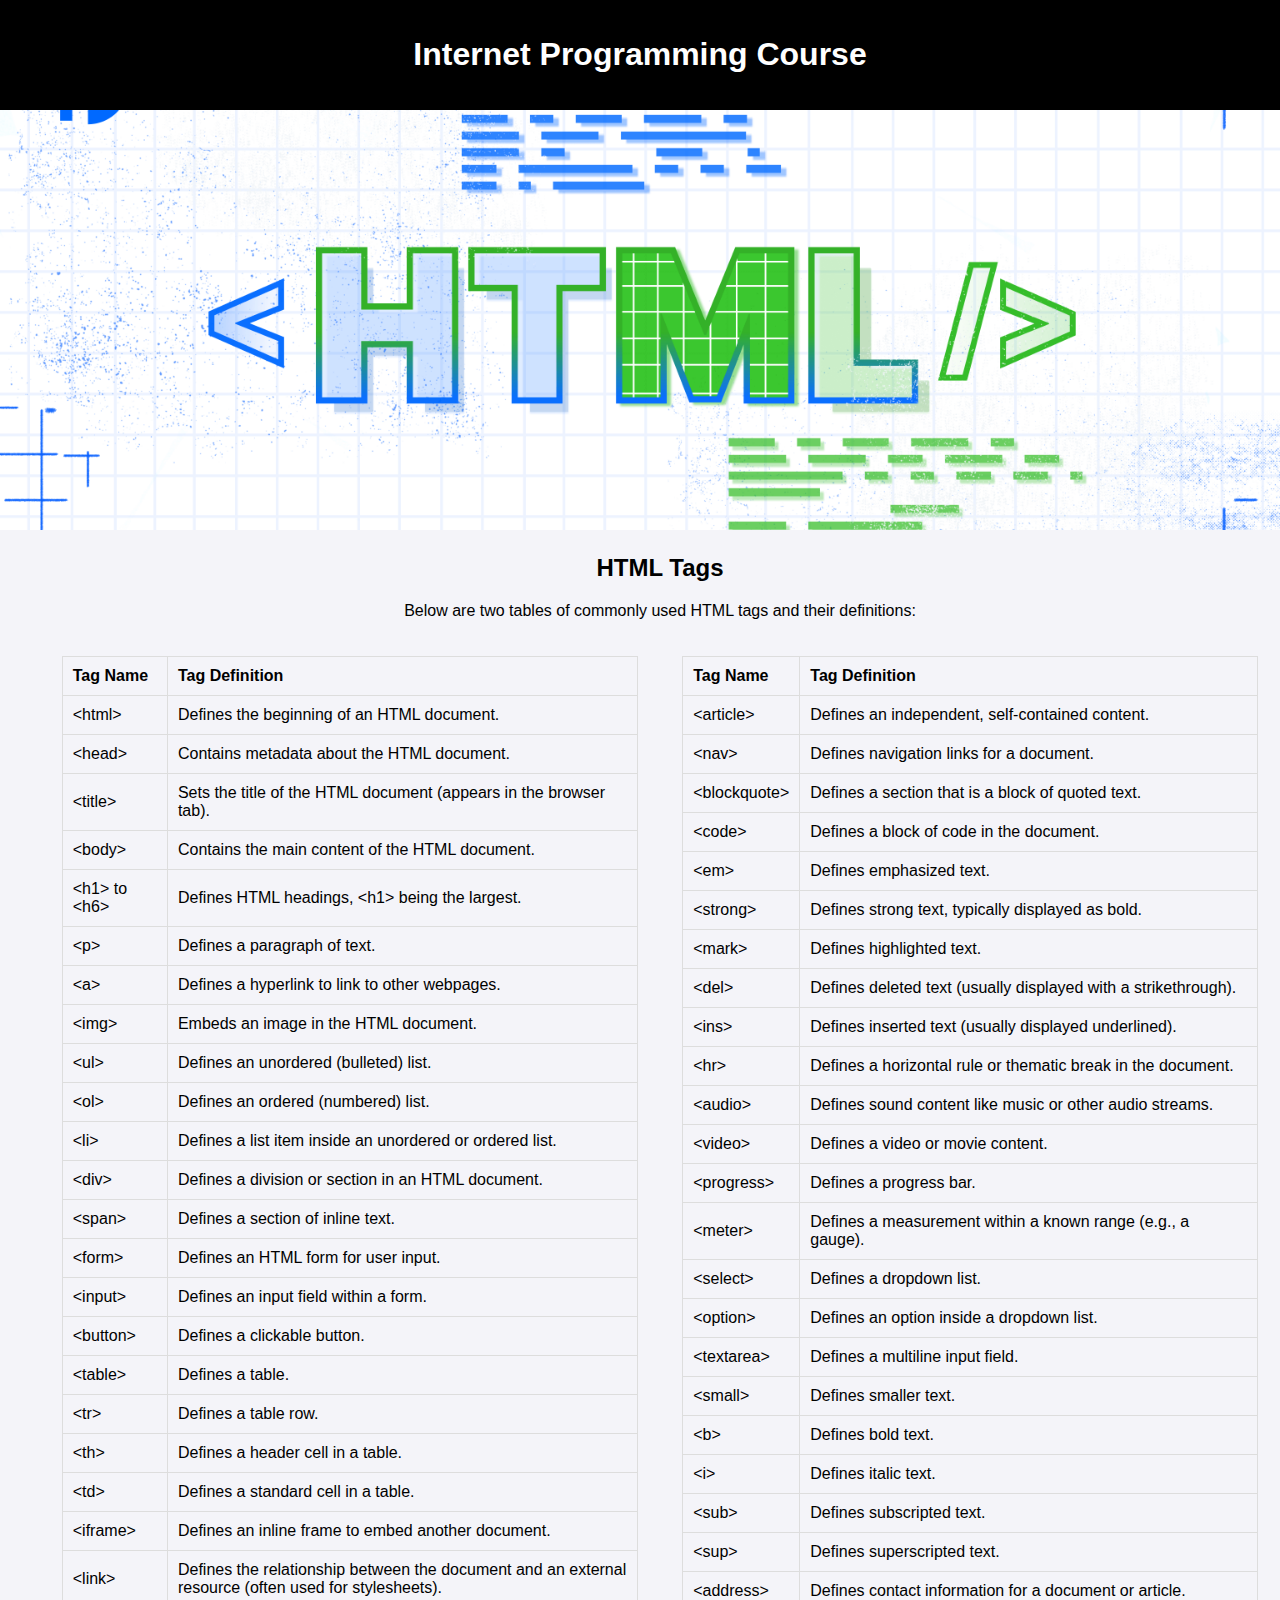
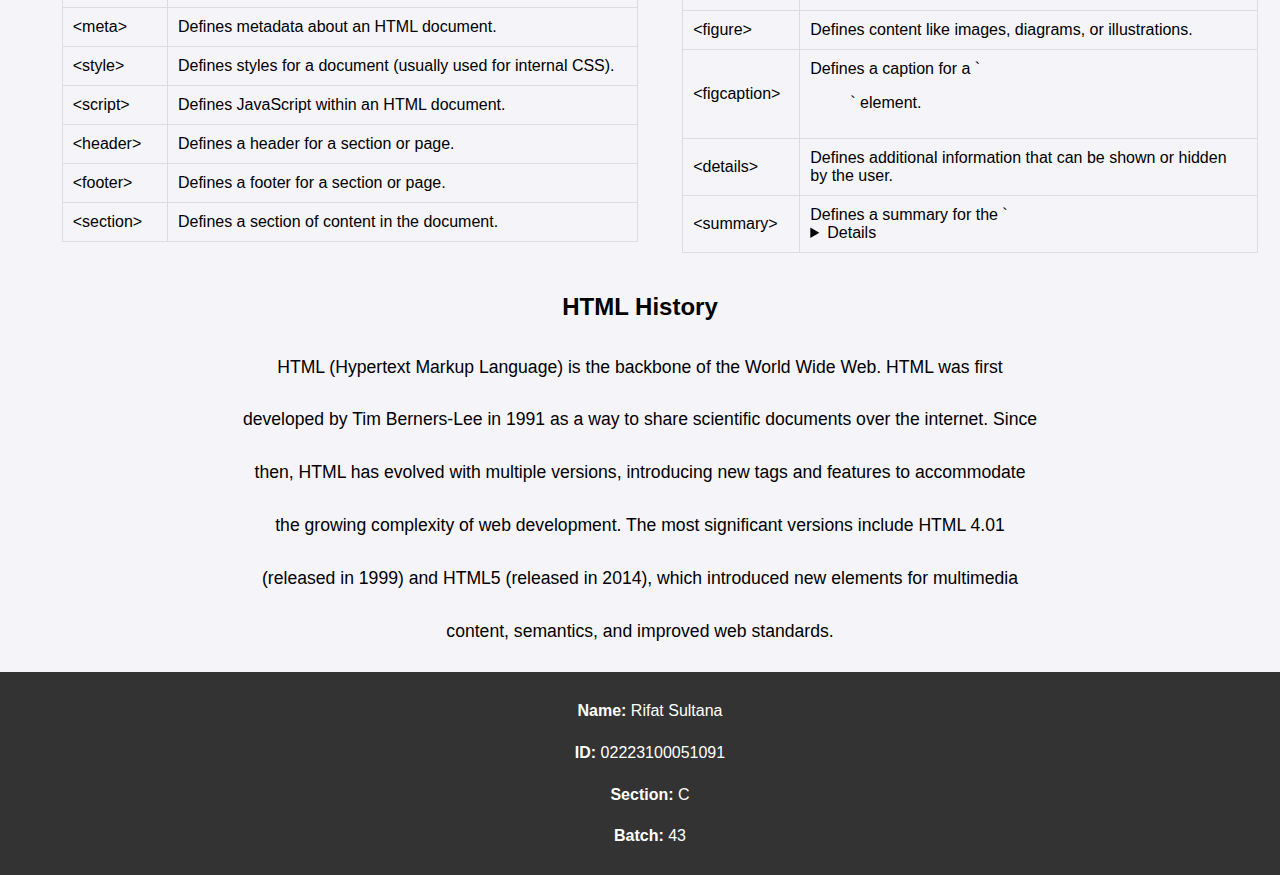
<file: report1.html>
<!DOCTYPE html>
<html lang="en">
  <head>
    <meta charset="UTF-8" />
    <meta name="viewport" content="width=device-width, initial-scale=1.0" />
    <style>
      body {
        font-family: Arial, sans-serif;
        background-color: #f4f4f9;
        margin: 0;
        padding: 0;
        text-align: center;
      }
      header {
        background-color: black;
        color: white;
        padding: 15px 0;
        text-align: center;
      }
      .banner img {
        width: 100%;
        height: 420px;
        object-fit: cover;
      }
      table {
        width: 45%;
        margin: 20px;
        border-collapse: collapse;
        display: inline-block;
        vertical-align: top;
      }
      th,
      td {
        border: 1px solid #ddd;
        text-align: left;
      }
      th,
      td {
        padding: 10px;
      }
      section {
        margin: 20px;
        width: 100%;
      }
      footer {
        background-color: #333;
        color: white;
        text-align: center;
        padding: 10px;
        width: 100%;
        bottom: 0;
      }
      h2 {
        margin-top: 20px;
      }
      .p {
        font-size: 1.1em;
        line-height: 3;
        margin: 15px 0;
      }
      footer p {
        line-height: 1.6;
      }
    </style>
  </head>
  <body>
    <header>
      <h1>Internet Programming Course</h1>
    </header>

    <div class="banner">
      <img src="./html.png" alt="HTML Banner" />
    </div>

    <section>
      <h2>HTML Tags</h2>
      <p>
        Below are two tables of commonly used HTML tags and their definitions:
      </p>

      <!-- First Table -->
      <table>
        <tr>
          <th>Tag Name</th>
          <th>Tag Definition</th>
        </tr>
        <tr>
          <td>&lt;html&gt;</td>
          <td>Defines the beginning of an HTML document.</td>
        </tr>
        <tr>
          <td>&lt;head&gt;</td>
          <td>Contains metadata about the HTML document.</td>
        </tr>
        <tr>
          <td>&lt;title&gt;</td>
          <td>Sets the title of the HTML document (appears in the browser tab).</td>
        </tr>
        <tr>
          <td>&lt;body&gt;</td>
          <td>Contains the main content of the HTML document.</td>
        </tr>
        <tr>
          <td>&lt;h1&gt; to &lt;h6&gt;</td>
          <td>Defines HTML headings, &lt;h1&gt; being the largest.</td>
        </tr>
        <tr>
          <td>&lt;p&gt;</td>
          <td>Defines a paragraph of text.</td>
        </tr>
        <tr>
          <td>&lt;a&gt;</td>
          <td>Defines a hyperlink to link to other webpages.</td>
        </tr>
        <tr>
          <td>&lt;img&gt;</td>
          <td>Embeds an image in the HTML document.</td>
        </tr>
        <tr>
          <td>&lt;ul&gt;</td>
          <td>Defines an unordered (bulleted) list.</td>
        </tr>
        <tr>
          <td>&lt;ol&gt;</td>
          <td>Defines an ordered (numbered) list.</td>
        </tr>
        <tr>
          <td>&lt;li&gt;</td>
          <td>Defines a list item inside an unordered or ordered list.</td>
        </tr>
        <tr>
          <td>&lt;div&gt;</td>
          <td>Defines a division or section in an HTML document.</td>
        </tr>
        <tr>
          <td>&lt;span&gt;</td>
          <td>Defines a section of inline text.</td>
        </tr>
        <tr>
          <td>&lt;form&gt;</td>
          <td>Defines an HTML form for user input.</td>
        </tr>
        <tr>
          <td>&lt;input&gt;</td>
          <td>Defines an input field within a form.</td>
        </tr>
        <tr>
          <td>&lt;button&gt;</td>
          <td>Defines a clickable button.</td>
        </tr>
        <tr>
          <td>&lt;table&gt;</td>
          <td>Defines a table.</td>
        </tr>
        <tr>
          <td>&lt;tr&gt;</td>
          <td>Defines a table row.</td>
        </tr>
        <tr>
          <td>&lt;th&gt;</td>
          <td>Defines a header cell in a table.</td>
        </tr>
        <tr>
          <td>&lt;td&gt;</td>
          <td>Defines a standard cell in a table.</td>
        </tr>
        <tr>
          <td>&lt;iframe&gt;</td>
          <td>Defines an inline frame to embed another document.</td>
        </tr>
        <tr>
          <td>&lt;link&gt;</td>
          <td>Defines the relationship between the document and an external resource (often used for stylesheets).</td>
        </tr>
        <tr>
          <td>&lt;meta&gt;</td>
          <td>Defines metadata about an HTML document.</td>
        </tr>
        <tr>
          <td>&lt;style&gt;</td>
          <td>Defines styles for a document (usually used for internal CSS).</td>
        </tr>
        
        <tr>
          <td>&lt;script&gt;</td>
          <td>Defines JavaScript within an HTML document.</td>
        </tr>
        <tr>
          <td>&lt;header&gt;</td>
          <td>Defines a header for a section or page.</td>
        </tr>
        <tr>
          <td>&lt;footer&gt;</td>
          <td>Defines a footer for a section or page.</td>
        </tr>
        <tr>
          <td>&lt;section&gt;</td>
          <td>Defines a section of content in the document.</td>
        </tr>
      </table>
      
      <!-- Second Table -->
      <table>
        <tr>
          <th>Tag Name</th>
          <th>Tag Definition</th>
        </tr>
        <tr>
          <td>&lt;article&gt;</td>
          <td>Defines an independent, self-contained content.</td>
        </tr>
        <tr>
          <td>&lt;nav&gt;</td>
          <td>Defines navigation links for a document.</td>
        </tr>
        <tr>
          <td>&lt;blockquote&gt;</td>
          <td>Defines a section that is a block of quoted text.</td>
        </tr>
        <tr>
          <td>&lt;code&gt;</td>
          <td>Defines a block of code in the document.</td>
        </tr>
        <tr>
          <td>&lt;em&gt;</td>
          <td>Defines emphasized text.</td>
        </tr>
        <tr>
          <td>&lt;strong&gt;</td>
          <td>Defines strong text, typically displayed as bold.</td>
        </tr>
        <tr>
          <td>&lt;mark&gt;</td>
          <td>Defines highlighted text.</td>
        </tr>
        <tr>
          <td>&lt;del&gt;</td>
          <td>Defines deleted text (usually displayed with a strikethrough).</td>
        </tr>
        <tr>
          <td>&lt;ins&gt;</td>
          <td>Defines inserted text (usually displayed underlined).</td>
        </tr>
        <tr>
          <td>&lt;hr&gt;</td>
          <td>Defines a horizontal rule or thematic break in the document.</td>
        </tr>
        <tr>
          <td>&lt;audio&gt;</td>
          <td>Defines sound content like music or other audio streams.</td>
        </tr>
        <tr>
          <td>&lt;video&gt;</td>
          <td>Defines a video or movie content.</td>
        </tr>
        <tr>
          <td>&lt;progress&gt;</td>
          <td>Defines a progress bar.</td>
        </tr>
        <tr>
          <td>&lt;meter&gt;</td>
          <td>Defines a measurement within a known range (e.g., a gauge).</td>
        </tr>
        <tr>
          <td>&lt;select&gt;</td>
          <td>Defines a dropdown list.</td>
        </tr>
        <tr>
          <td>&lt;option&gt;</td>
          <td>Defines an option inside a dropdown list.</td>
        </tr>
        <tr>
          <td>&lt;textarea&gt;</td>
          <td>Defines a multiline input field.</td>
        </tr>
        <tr>
          <td>&lt;small&gt;</td>
          <td>Defines smaller text.</td>
        </tr>
        <tr>
          <td>&lt;b&gt;</td>
          <td>Defines bold text.</td>
        </tr>
        <tr>
          <td>&lt;i&gt;</td>
          <td>Defines italic text.</td>
        </tr>
        <tr>
          <td>&lt;sub&gt;</td>
          <td>Defines subscripted text.</td>
        </tr>
        <tr>
          <td>&lt;sup&gt;</td>
          <td>Defines superscripted text.</td>
        </tr>
        <tr>
          <td>&lt;address&gt;</td>
          <td>Defines contact information for a document or article.</td>
        </tr>
        <tr>
          <td>&lt;figure&gt;</td>
          <td>Defines content like images, diagrams, or illustrations.</td>
        </tr>
        <tr>
          <td>&lt;figcaption&gt;</td>
          <td>Defines a caption for a `<figure>` element.</td>
        </tr>
        <tr>
          <td>&lt;details&gt;</td>
          <td>Defines additional information that can be shown or hidden by the user.</td>
        </tr>
        <tr>
          <td>&lt;summary&gt;</td>
          <td>Defines a summary for the `<details>` element.</td>
        </tr>
      </table>
      
    </section>

    <section style="max-width: 800px; margin: 0 auto">
      <h2>HTML History</h2>
      <p class="p">
        HTML (Hypertext Markup Language) is the backbone of the World Wide Web.
        HTML was first developed by Tim Berners-Lee in 1991 as a way to share
        scientific documents over the internet. Since then, HTML has evolved
        with multiple versions, introducing new tags and features to accommodate
        the growing complexity of web development. The most significant versions
        include HTML 4.01 (released in 1999) and HTML5 (released in 2014), which
        introduced new elements for multimedia content, semantics, and improved
        web standards.
      </p>
    </section>
    <footer>
      <p><strong>Name:</strong> Rifat Sultana</p>
      <p><strong>ID:</strong> 02223100051091</p>
      <p><strong>Section:</strong> C</p>
      <p><strong>Batch:</strong> 43</p>
    </footer>
  </body>
</html>
</file>
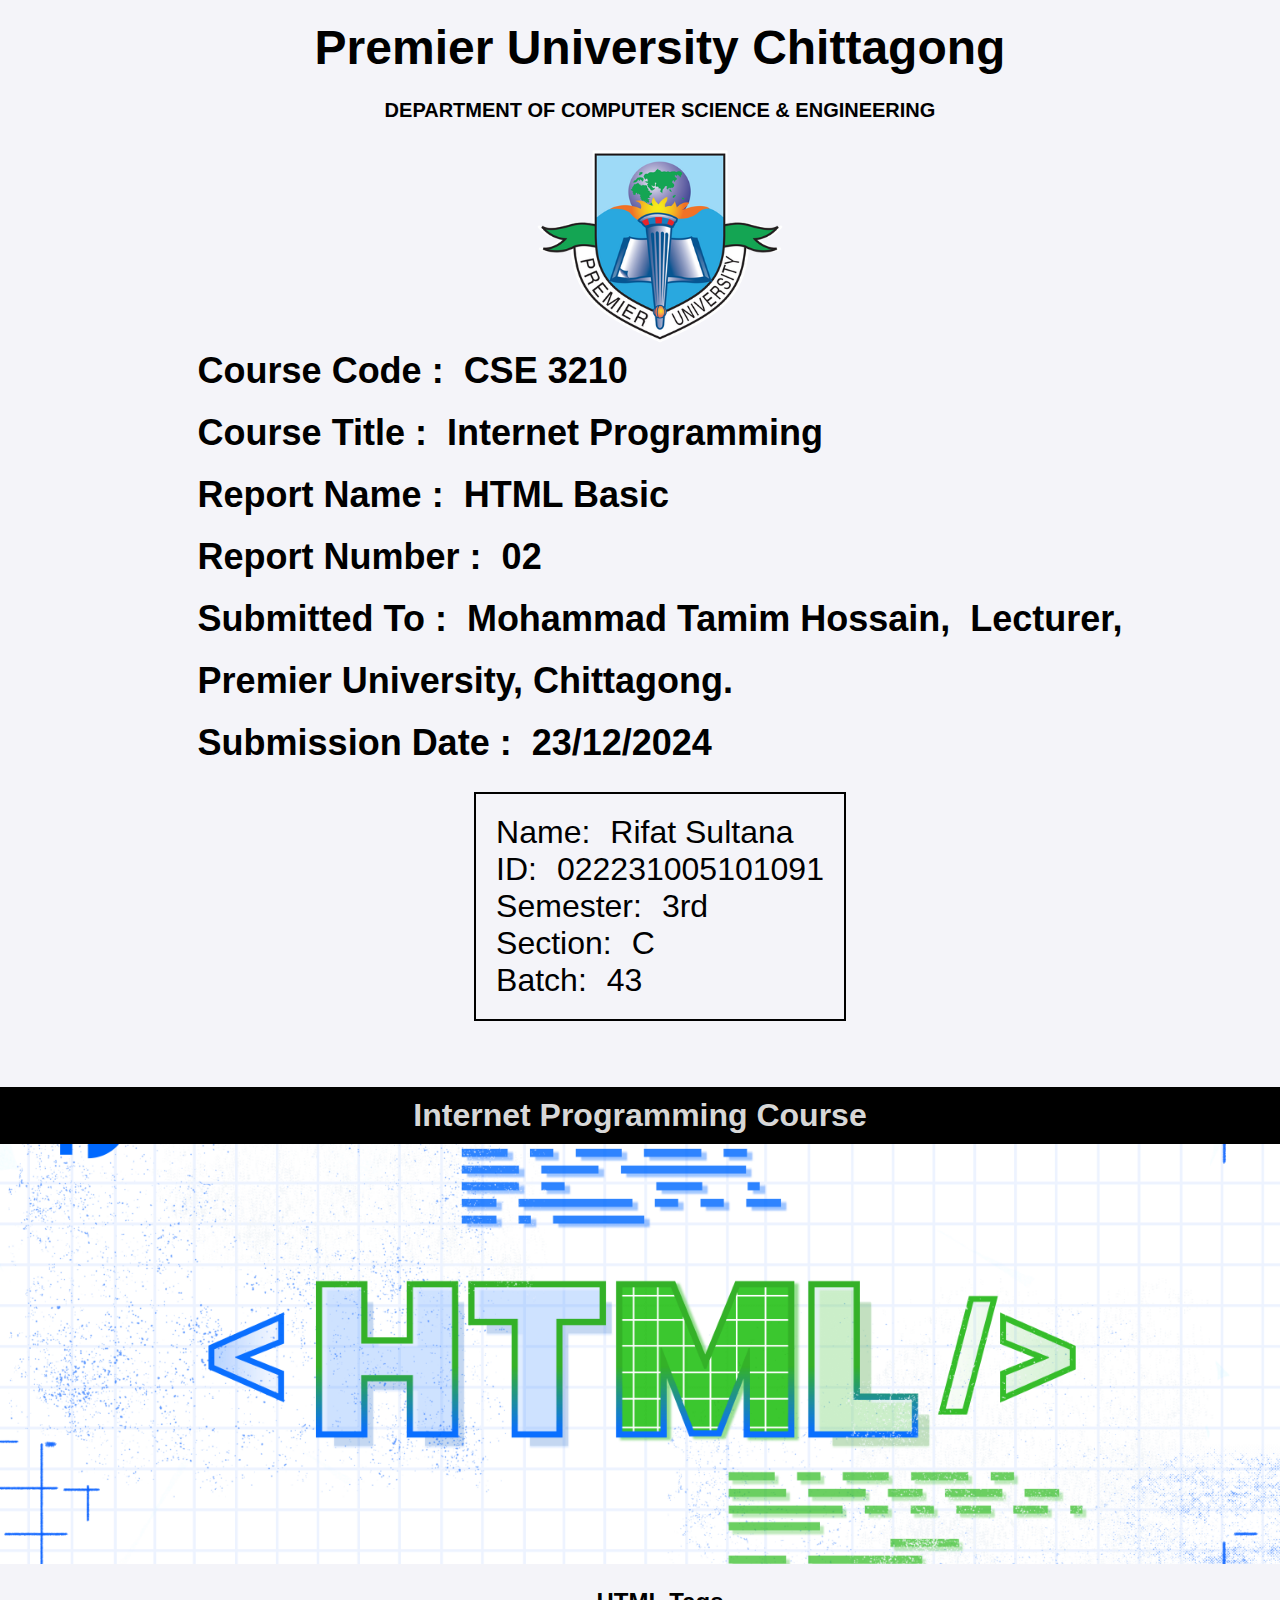
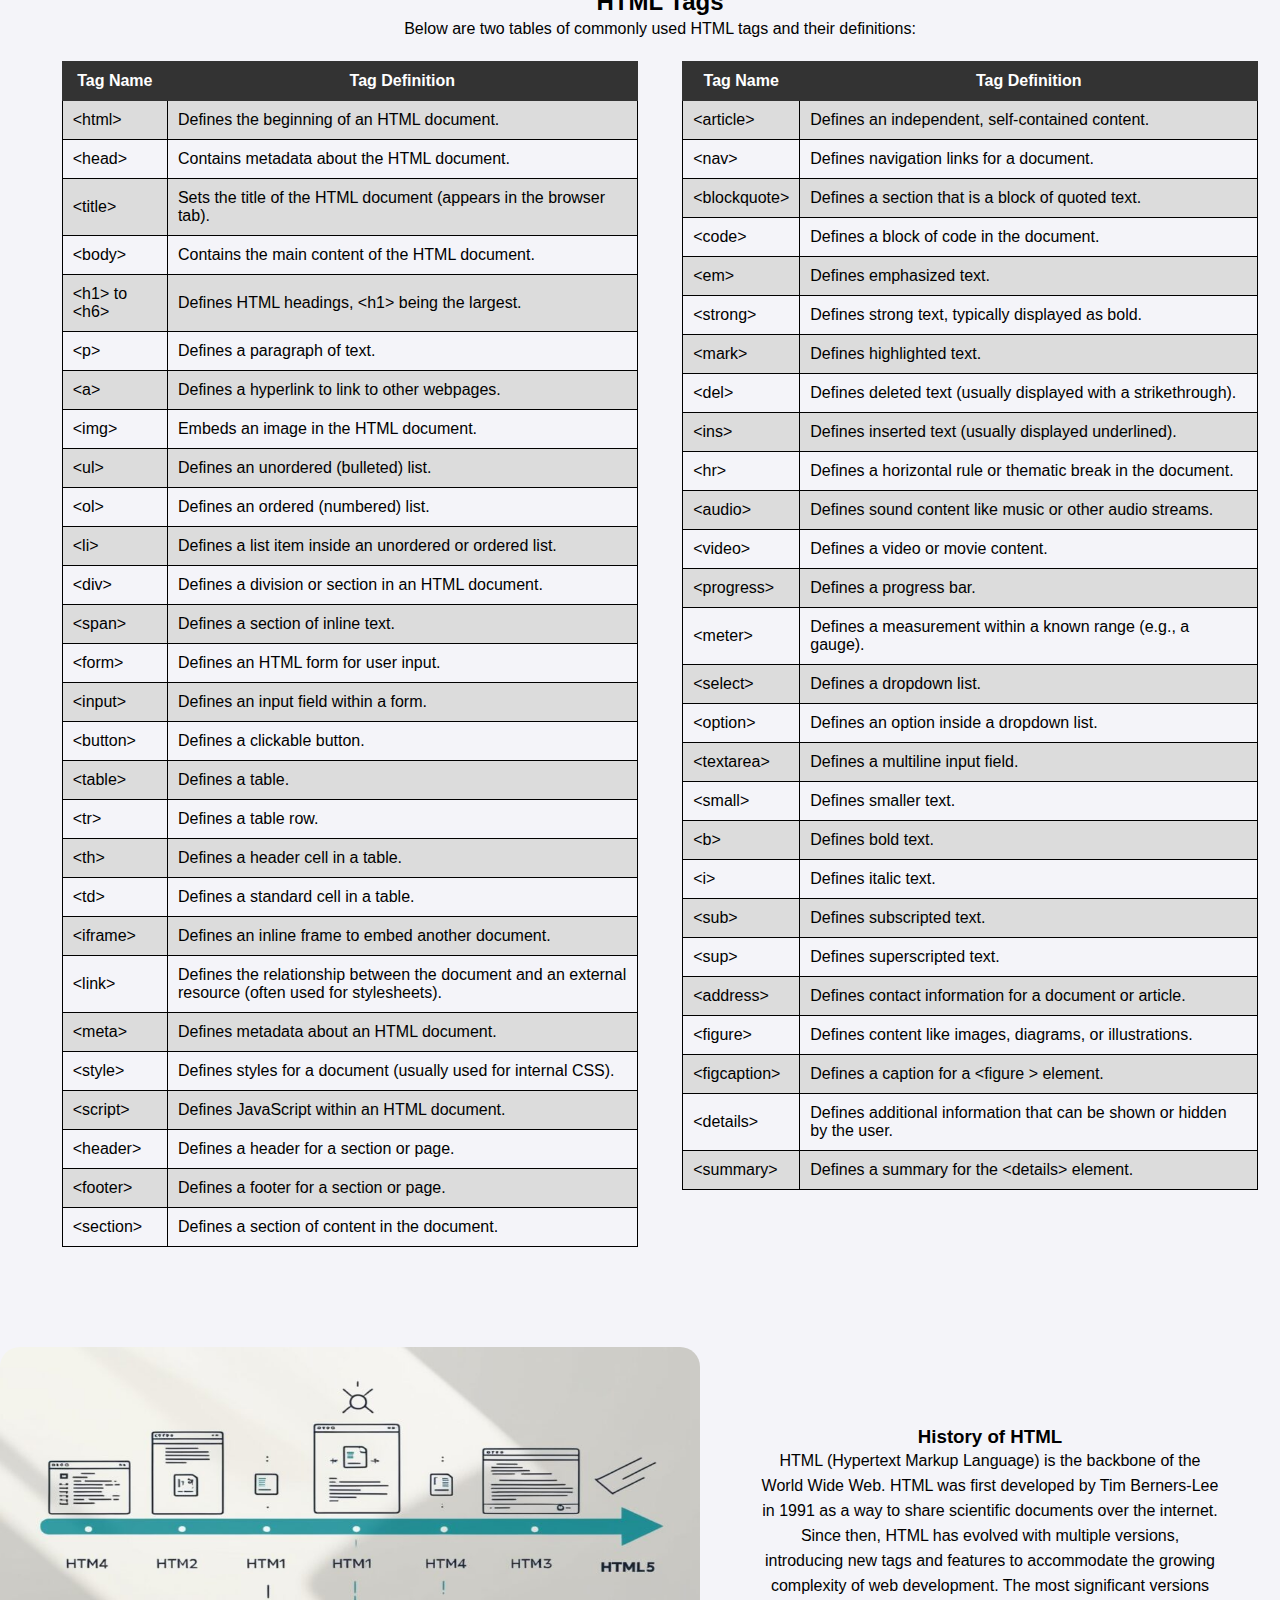
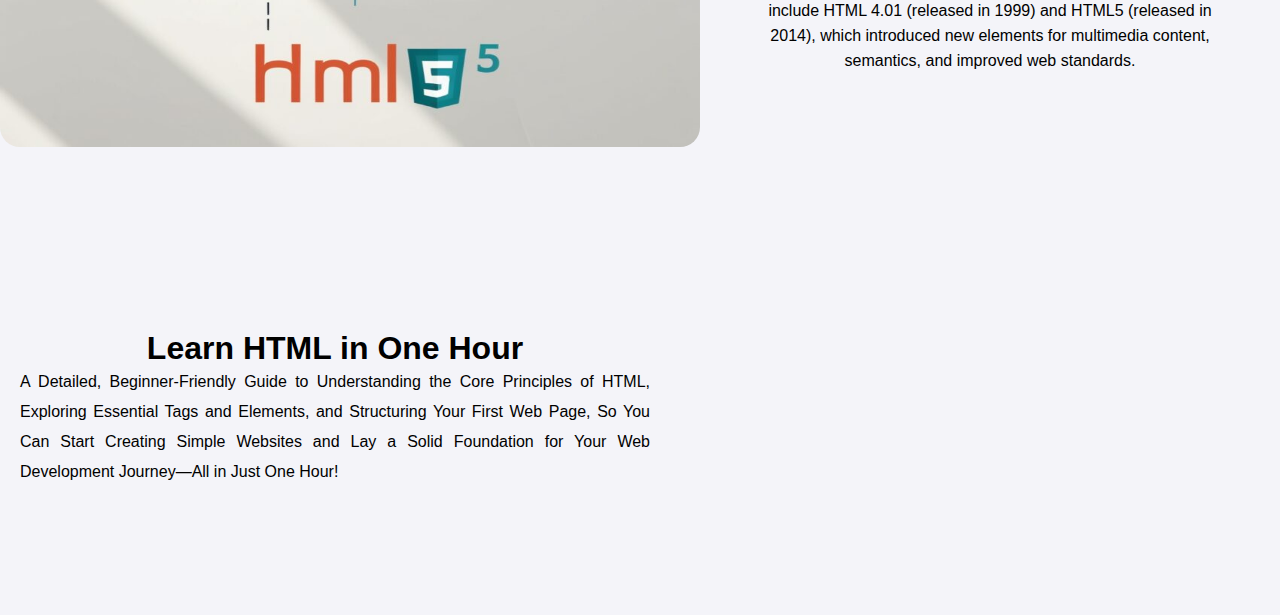
<file: report2.html>
<!DOCTYPE html>
<html lang="en">
  <head>
    <meta charset="UTF-8" />
    <meta name="viewport" content="width=device-width, initial-scale=1.0" />
    <link rel="stylesheet" href="style.css" />
  </head>
  <body>
    <section class="coverPage">
      <div class="heading">
        <h1>Premier University Chittagong</h1>
        <h3>DEPARTMENT OF COMPUTER SCIENCE & ENGINEERING</h3>
        <img
          src="./Logo_of_Premier_University_(PU).png"
          alt="Logo_of_Premier_University_"
          height="200"
          width="300"
        />
      </div>
      <div class="course-title">
        <h1><span>Course Code : </span><span>CSE 3210</span></h1>
        <h1>
          <span>Course Title : </span
          ><span>Internet Programming </span>
        </h1>
        <h1><span>Report Name : </span><span>HTML Basic</span></h1>
        <h1><span>Report Number : </span><span>02</span></h1>
        <h1>
          <span>Submitted To : </span><span>Mohammad Tamim Hossain, </span
          ><span>Lecturer,</span>
        </h1>
        <h1><span>                              Premier University, Chittagong.</span></h1>
        <h1><span>Submission Date : </span><span>23/12/2024</span></h1>
      </div>
      <br>
      <div class="students">
        <h1><span>Name:</span> <span>Rifat Sultana</span></h1>
        <h1><span>ID:</span> <span>022231005101091</span></h1>
        <h1><span>Semester:</span> <span>3rd</span></h1>
        <h1><span>Section:</span> <span>C</span></h1>
        <h1><span>Batch:</span> <span>43</span></h1>
      </div>
    </section>
    <br>
    <br>

    <header>
      <h1> Internet Programming Course</h1>
    </header>

    <div class="banner">
      <img src="./html.png" alt="HTML Banner" />
    </div>

    <section>
      <h2>HTML Tags</h2>
      <p>
        Below are two tables of commonly used HTML tags and their definitions:
      </p>

      <!-- First Table -->
      <table>
        <tr>
          <th>Tag Name</th>
          <th>Tag Definition</th>
        </tr>
        <tr>
          <td>&lt;html&gt;</td>
          <td>Defines the beginning of an HTML document.</td>
        </tr>
        <tr>
          <td>&lt;head&gt;</td>
          <td>Contains metadata about the HTML document.</td>
        </tr>
        <tr>
          <td>&lt;title&gt;</td>
          <td>
            Sets the title of the HTML document (appears in the browser tab).
          </td>
        </tr>
        <tr>
          <td>&lt;body&gt;</td>
          <td>Contains the main content of the HTML document.</td>
        </tr>
        <tr>
          <td>&lt;h1&gt; to &lt;h6&gt;</td>
          <td>Defines HTML headings, &lt;h1&gt; being the largest.</td>
        </tr>
        <tr>
          <td>&lt;p&gt;</td>
          <td>Defines a paragraph of text.</td>
        </tr>
        <tr>
          <td>&lt;a&gt;</td>
          <td>Defines a hyperlink to link to other webpages.</td>
        </tr>
        <tr>
          <td>&lt;img&gt;</td>
          <td>Embeds an image in the HTML document.</td>
        </tr>
        <tr>
          <td>&lt;ul&gt;</td>
          <td>Defines an unordered (bulleted) list.</td>
        </tr>
        <tr>
          <td>&lt;ol&gt;</td>
          <td>Defines an ordered (numbered) list.</td>
        </tr>
        <tr>
          <td>&lt;li&gt;</td>
          <td>Defines a list item inside an unordered or ordered list.</td>
        </tr>
        <tr>
          <td>&lt;div&gt;</td>
          <td>Defines a division or section in an HTML document.</td>
        </tr>
        <tr>
          <td>&lt;span&gt;</td>
          <td>Defines a section of inline text.</td>
        </tr>
        <tr>
          <td>&lt;form&gt;</td>
          <td>Defines an HTML form for user input.</td>
        </tr>
        <tr>
          <td>&lt;input&gt;</td>
          <td>Defines an input field within a form.</td>
        </tr>
        <tr>
          <td>&lt;button&gt;</td>
          <td>Defines a clickable button.</td>
        </tr>
        <tr>
          <td>&lt;table&gt;</td>
          <td>Defines a table.</td>
        </tr>
        <tr>
          <td>&lt;tr&gt;</td>
          <td>Defines a table row.</td>
        </tr>
        <tr>
          <td>&lt;th&gt;</td>
          <td>Defines a header cell in a table.</td>
        </tr>
        <tr>
          <td>&lt;td&gt;</td>
          <td>Defines a standard cell in a table.</td>
        </tr>
        <tr>
          <td>&lt;iframe&gt;</td>
          <td>Defines an inline frame to embed another document.</td>
        </tr>
        <tr>
          <td>&lt;link&gt;</td>
          <td>
            Defines the relationship between the document and an external
            resource (often used for stylesheets).
          </td>
        </tr>
        <tr>
          <td>&lt;meta&gt;</td>
          <td>Defines metadata about an HTML document.</td>
        </tr>
        <tr>
          <td>&lt;style&gt;</td>
          <td>
            Defines styles for a document (usually used for internal CSS).
          </td>
        </tr>

        <tr>
          <td>&lt;script&gt;</td>
          <td>Defines JavaScript within an HTML document.</td>
        </tr>
        <tr>
          <td>&lt;header&gt;</td>
          <td>Defines a header for a section or page.</td>
        </tr>
        <tr>
          <td>&lt;footer&gt;</td>
          <td>Defines a footer for a section or page.</td>
        </tr>
        <tr>
          <td>&lt;section&gt;</td>
          <td>Defines a section of content in the document.</td>
        </tr>
      </table>

      <!-- Second Table -->
      <table>
        <tr>
          <th>Tag Name</th>
          <th>Tag Definition</th>
        </tr>
        <tr>
          <td>&lt;article&gt;</td>
          <td>Defines an independent, self-contained content.</td>
        </tr>
        <tr>
          <td>&lt;nav&gt;</td>
          <td>Defines navigation links for a document.</td>
        </tr>
        <tr>
          <td>&lt;blockquote&gt;</td>
          <td>Defines a section that is a block of quoted text.</td>
        </tr>
        <tr>
          <td>&lt;code&gt;</td>
          <td>Defines a block of code in the document.</td>
        </tr>
        <tr>
          <td>&lt;em&gt;</td>
          <td>Defines emphasized text.</td>
        </tr>
        <tr>
          <td>&lt;strong&gt;</td>
          <td>Defines strong text, typically displayed as bold.</td>
        </tr>
        <tr>
          <td>&lt;mark&gt;</td>
          <td>Defines highlighted text.</td>
        </tr>
        <tr>
          <td>&lt;del&gt;</td>
          <td>
            Defines deleted text (usually displayed with a strikethrough).
          </td>
        </tr>
        <tr>
          <td>&lt;ins&gt;</td>
          <td>Defines inserted text (usually displayed underlined).</td>
        </tr>
        <tr>
          <td>&lt;hr&gt;</td>
          <td>Defines a horizontal rule or thematic break in the document.</td>
        </tr>
        <tr>
          <td>&lt;audio&gt;</td>
          <td>Defines sound content like music or other audio streams.</td>
        </tr>
        <tr>
          <td>&lt;video&gt;</td>
          <td>Defines a video or movie content.</td>
        </tr>
        <tr>
          <td>&lt;progress&gt;</td>
          <td>Defines a progress bar.</td>
        </tr>
        <tr>
          <td>&lt;meter&gt;</td>
          <td>Defines a measurement within a known range (e.g., a gauge).</td>
        </tr>
        <tr>
          <td>&lt;select&gt;</td>
          <td>Defines a dropdown list.</td>
        </tr>
        <tr>
          <td>&lt;option&gt;</td>
          <td>Defines an option inside a dropdown list.</td>
        </tr>
        <tr>
          <td>&lt;textarea&gt;</td>
          <td>Defines a multiline input field.</td>
        </tr>
        <tr>
          <td>&lt;small&gt;</td>
          <td>Defines smaller text.</td>
        </tr>
        <tr>
          <td>&lt;b&gt;</td>
          <td>Defines bold text.</td>
        </tr>
        <tr>
          <td>&lt;i&gt;</td>
          <td>Defines italic text.</td>
        </tr>
        <tr>
          <td>&lt;sub&gt;</td>
          <td>Defines subscripted text.</td>
        </tr>
        <tr>
          <td>&lt;sup&gt;</td>
          <td>Defines superscripted text.</td>
        </tr>
        <tr>
          <td>&lt;address&gt;</td>
          <td>Defines contact information for a document or article.</td>
        </tr>
        <tr>
          <td>&lt;figure&gt;</td>
          <td>Defines content like images, diagrams, or illustrations.</td>
        </tr>
        <tr>
          <td>&lt;figcaption&gt;</td>
          <td>Defines a caption for a &lt;figure &gt; element.</td>
        </tr>
        <tr>
          <td>&lt;details&gt;</td>
          <td>
            Defines additional information that can be shown or hidden by the
            user.
          </td>
        </tr>
        <tr>
          <td>&lt;summary&gt;</td>
          <td>Defines a summary for the &lt;details&gt; element.</td>
        </tr>
      </table>
    </section>
   
    <section class="history">
      <div>
        <img src="./html5.jpg" />
      </div>
      <div class="history-text">
        <h3>History of HTML</h3>
        <p>
          HTML (Hypertext Markup Language) is the backbone of the World Wide Web.
          HTML was first developed by Tim Berners-Lee in 1991 as a way to share
          scientific documents over the internet. Since then, HTML has evolved
          with multiple versions, introducing new tags and features to
          accommodate the growing complexity of web development. The most
          significant versions include HTML 4.01 (released in 1999) and HTML5
          (released in 2014), which introduced new elements for multimedia
          content, semantics, and improved web standards.
        </p>
      </div>
    </section>
  </section>
  <section class="video-section">
    <div>
      <h1>Learn HTML in One Hour</h1>
      <p>
        A Detailed, Beginner-Friendly Guide to Understanding the Core
        Principles of HTML, Exploring Essential Tags and Elements, and
        Structuring Your First Web Page, So You Can Start Creating Simple
        Websites and Lay a Solid Foundation for Your Web Development
        Journey—All in Just One Hour!
      </p>
    </div>
    <div>
      <iframe
        width="560"
        height="350"
        src="https://www.youtube.com/embed/HD13eq_Pmp8?si=or3oj2Gr2RttwH2w"
        title="YouTube video player"
        frameborder="0"
    
        allow="accelerometer; autoplay; clipboard-write; encrypted-media; gyroscope; picture-in-picture; web-share"
        referrerpolicy="strict-origin-when-cross-origin"
        allowfullscreen
      ></iframe>
    </div>
  </section>

    <section></section>
  </body>
</html>
</file>
<file: style.css>
* {
  margin: 0;
  padding: 0;
}
body {
  font-family: Arial, sans-serif;
  background-color: #f4f4f9;
  margin: 0;
  padding: 0;
  text-align: center;
}
nav {
  background-color: gainsboro;
  color: gold;
  padding: 20px 0;
}
nav > a {
  color: black;
  text-decoration: none;
  padding: 20px 10px;
  font-size: 25px;
  font-weight: bold;
}
header {
  background-color: black;
  color: rgba(255, 255, 255, 0.857);
  padding: 10px 0;
  text-align: center;
}

.banner img {
  width: 100%;
  height: 420px;
  object-fit: cover;
}
.history {
  margin: 80px 0;
  display: flex;
  align-items: center;
  justify-content: center;
}
.history div img {
  width: 700px;
  height: 400px;
  border-radius: 20px;
}
.history .history-text {
  margin: 60px;
}

table {
  width: 45%;
  margin: 20px;
  border-collapse: collapse;
  display: inline-block;
  vertical-align: top;
}
td {
  border: 1px solid black;
  text-align: left;
}
th {
  border: 1px solid #333;
  text-align: center;
}
th,
td {
  padding: 10px;
}
section {
  margin: 20px;
  width: 100%;
}
footer {
  background-color: #333;
  color: white;
  text-align: center;
  padding: 10px;
  bottom: 0;
}
h2 {
  margin-top: 20px;
}
.p {
  font-size: 1.1em;
  line-height: 2;
  margin: 15px 0;
}
.video-section {
  display: flex;
  margin-bottom: 30px;
  justify-content: center;
  align-items: center;
  gap: 20px;
}
.video-section div {
  flex: 1;
}
.video-section p {
  text-align: justify;
  color: black;
  line-height: 30px;
}
.video-section iframe {
  border-radius: 20px;
}
footer p {
  line-height: 1.6;
}
th {
  background-color: #333;
  color: white;
}
tr:nth-child(even) {
  background-color: gainsboro;
}
p {
  line-height: 25px;
}
.coverPage {
  /* height: 100vh; */
  text-align: center;
  display: flex;
  flex-direction: column;
  align-items: center;
  justify-content: center;
}
.heading h1 {
  font-size: 48px;
}
.heading h3 {
  font-size: 20px;
  margin: 24px 0;
}
.heading img {
  width: 250px;
  height: 200px;
}
.course-title {
  font-size: 18px;
  display: flex;
  flex-direction: column;
  gap: 20px;
}
.course-title h1 {
  gap: 20px;
  display: flex;
  justify-content: flex-start;
}
.students {
  margin: 10px 0;
  padding: 20px;
   border: 2px solid black; 
}
.students h1 {
  font-weight: normal;
  gap: 20px;
  display: flex;
  justify-content: flex-start;
}
button {
  background-color: #333;
  color: white;
  font-size: 28px;
  padding: 10px 20px;
}
a {
  color: #f4f4f9;
  text-decoration: none;
}
</file>
